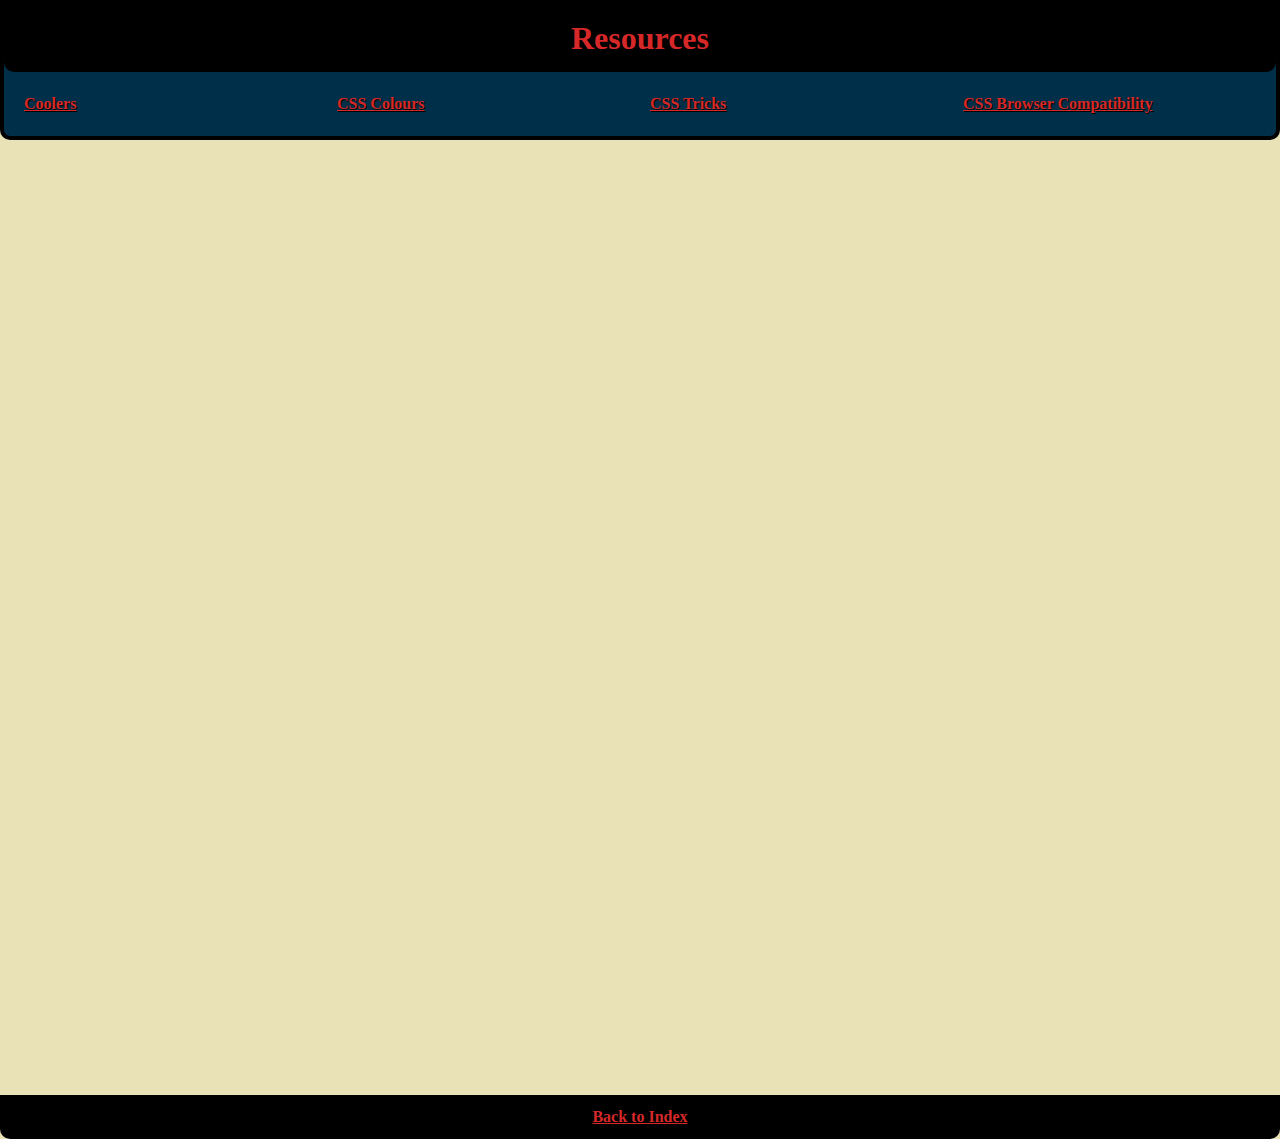
<file: flexboxChallenge.html>
<head>
  <meta charset="UTF-8" />
  <link rel="stylesheet" type="text/css" href="styles.css" />
</head>
<body>
<header id="wrapper">
<h1 class="logo">Resources</h1>
<div>
  <div class="flex-container">
    <div class="flex-item"><a href="https://coolors.co/" target="_blank">Coolers</a></div>
    <div class="flex-item"><a href="https://colours.neilorangepeel.com/" target="#">CSS Colours</a></div>
    <div class="flex-item"><a href="https://css-tricks.com/" target="_blank">CSS Tricks</a></div>
    <div class="flex-item"><a href="https://caniuse.com/" target="_blank">CSS Browser Compatibility</a></div>
  </div>
</div>
</header>

<main id="main-flex">
<section>
  <div>
    <iframe 
       width="460" 
       height="315" 
       src="https://www.youtube.com/embed/f02mOEt11OQ" 
       frameborder="0" 
       allow="accelerometer; autoplay; encrypted-media; gyroscope; picture-in-picture" 
       allowfullscreen>
    </iframe>
  </div>
</section>

<section>
  <div>
    <iframe 
      width="460" 
      height="315" src="https://www.youtube.com/embed/zFhfksjf_mY"
      frameborder="0" 
      allow="accelerometer; autoplay; encrypted-media; gyroscope; picture-in-picture" 
      allowfullscreen>
    </iframe>
  </div>
</section>

<section>
  <div>
    <iframe 
    width="460" 
    height="315" 
    src="https://www.youtube.com/embed/dLmyp3xMsAo" 
    frameborder="0" 
    allow="accelerometer; autoplay; encrypted-media; gyroscope; picture-in-picture" 
    allowfullscreen>
   </iframe>
  </div>
</section>

<section>
  <div>
    <iframe 
       width="460" 
       height="315" 
       src="https://www.youtube.com/embed/HoCAUlmc6lk" 
       frameborder="0" 
       allow="accelerometer; autoplay; encrypted-media; gyroscope; picture-in-picture" 
       allowfullscreen>
   </iframe>
  </div>
</section>

<section>
  <div>
    <iframe 
       width="460" 
       height="315" 
       src="https://www.youtube.com/embed/zPyg4N7bcHM" 
       frameborder="0" 
       allow="accelerometer; autoplay; encrypted-media; gyroscope; picture-in-picture" 
       allowfullscreen>
    </iframe>
  </div>
</section>

<section>
  <div>
    <iframe 
       width="460" 
       height="315" 
       src="https://www.youtube.com/embed/hBkcwy-iWt8"                    
       frameborder="0" 
       allow="accelerometer; autoplay; encrypted-media; gyroscope; picture-in-picture" 
       allowfullscreen>
   </iframe>
  </div>
</section>

</main>
<footer class="logo">
  <ul><li><a href="index.html">Back to Index</a></li></ul>
</footer>

</body>

<style>
</file>
<file: styles.css>
/*
Color Palette used: 

#003049 ~> Prussian Blue 
#D62828 ~> Maximum Red 
#F77F00 ~> Orange
#EAE2B7 ~> Lemon Meringue

*/

*{ /*this is just to make sure there are no spaces on top*/
 
  box-sizing: border-box;
  padding: 0;
  margin: 0;
  line-height: 1.5;
}

#wrapper{
  background-color: #003049;
  overflow: hidden;
  border: solid black 4px;
  border-radius: 0 0 10px 10px;
}

.logo{
  background-color: black;
  border-radius: 0 0 10px 10px;
  color: #D62828;
  padding: 10px;
  text-align: center;
}

.flex-container{
  /* the most important thing to include in a flexbox is...*/
  display: flex;
  flex-wrap: wrap;
  width: 100%;
  padding: 10px;
  align-items: center ;
  justify-content: center;

}

.flex-item{
  padding: 10px;
  flex: 1 1 25%
}

a {
  color: #D62828;
  text-shadow: 1px 1px 1px black;
  font-weight: bold;
}

body{
  background-color: #EAE2B7;
}

#main-flex{
  display: flex;
  flex-wrap: wrap;
  width: 80%; /*this helps provide space on the sides */
  margin: 0 auto; /*this helps provide space on the sides */

 
}
  
footer{
  margin-top: 10px;
}
</file>
